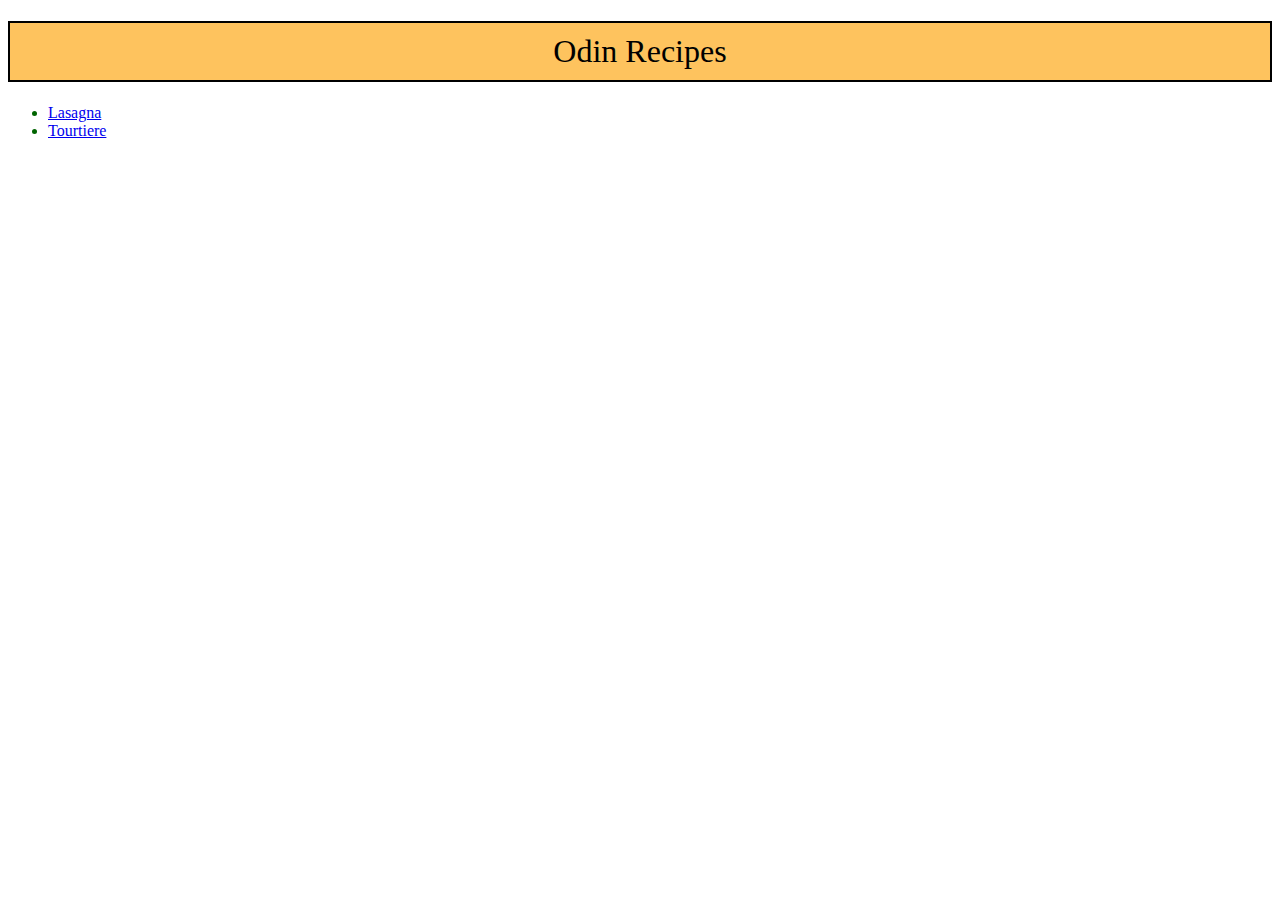
<file: index.html>
<!DOCTYPE html>
<html lang="en">
    <head>
        <meta charset="UTF-8">
        <link rel="stylesheet" href="./styles.css">
        <title>Odin Recipes</title>
    </head>
    <body>
        <h1>Odin Recipes</h1>

        <ul id="indx">
            <li><a href="./recipes/lasagna.html" >Lasagna</a></li>
            <li><a href="./recipes/tourtiere.html" >Tourtiere</a></li>
        </ul>

    </body>
</html>
</file>
<file: styles.css>
* {
    font-family: "Times New Roman", Times, sans-serif;
}

h1, .desc, .ing, .stps {
     text-align: center;
     font-weight: 500;
    }

h1 {
    background-color: rgba(254, 170, 25,0.7);
    padding: 10px;
    border: 2px solid black;
}
.description{
    margin: 20px;
}
.desc {
    background-color: rgba(238, 58, 3, 0.7);
    border: 2px solid black;
}

.pdesc {
    color: rgb(238, 58, 3);
    text-align: center;
    background-color: rgba(238, 58, 3,0.2);
    padding: 15px;
}

.ingredients {
    margin: 20px;
}

.ing {
    background-color: rgba(4, 156, 22, 0.7);
    border: 2px solid black;
}

.steps {
    margin: 20px;
}

.stps {
    background-color: rgba(8, 156, 241, 0.7);
    border: 2px solid black;
}

ul {
    color:darkgreen;
}

ol{
    color:rgb(8, 156, 241);
}

span {
    background-color: rgb(255, 225, 0);
}
</file>
